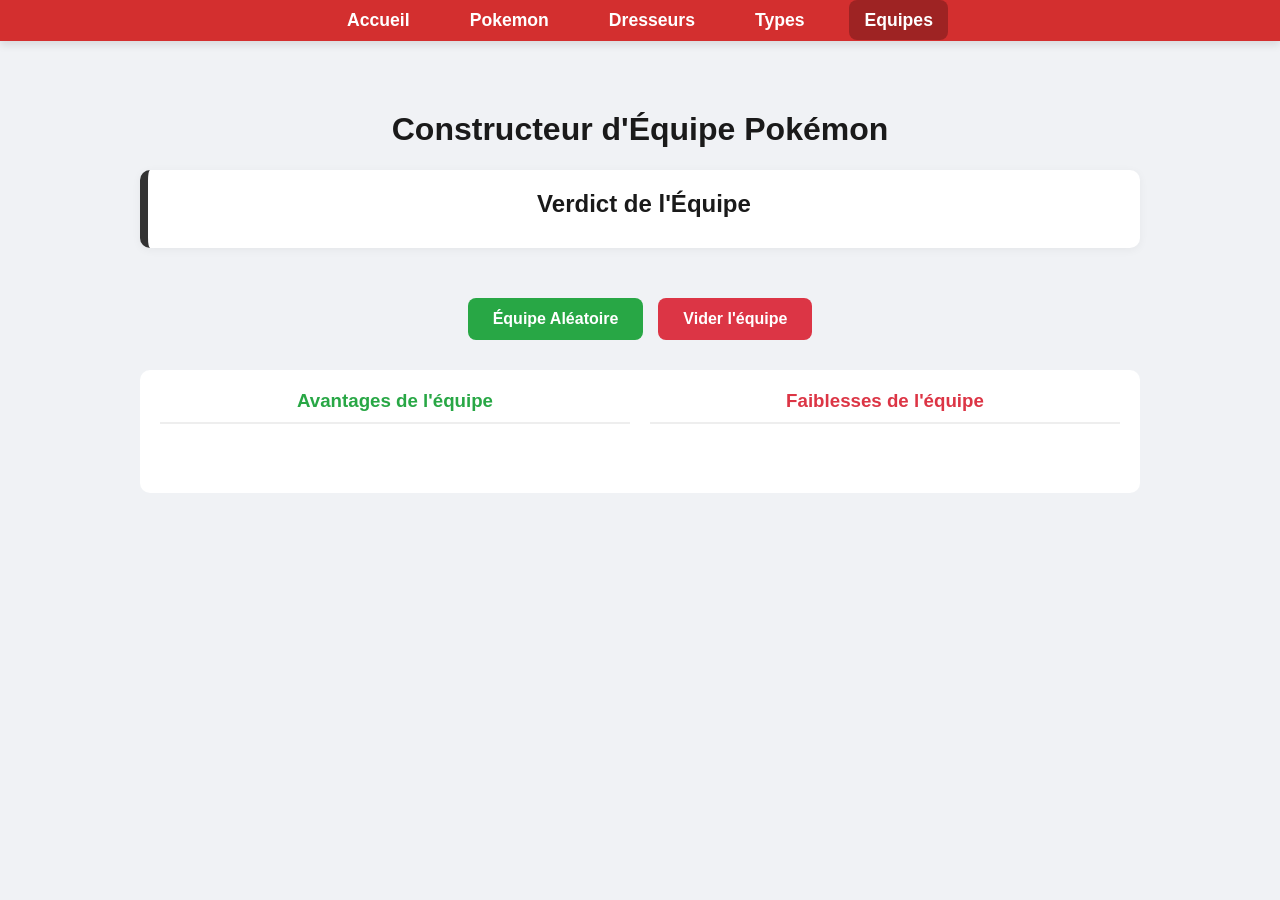
<file: equipe.html>
<!DOCTYPE html>
<html lang="fr">
<head>
    <meta charset="UTF-8">
    <meta name="viewport" content="width=device-width, initial-scale=1.0">
    <title>Constructeur d'Équipe Pokémon</title>
    <script src="equipe.js" defer></script>
    <link rel="stylesheet" href="equipe.css">
    
</head>
<body>

    <nav>
        <ul>
            <li><a href="index.html">Accueil</a></li>
            <li><a href="pokemon.html">Pokemon</a></li>
            <li><a href="Dresseur.html">Dresseurs</a></li>
            <li><a href="type.html">Types</a></li>
            <li><a href="equipe.html" class="active">Equipes</a></li>
        </ul>
    </nav>

    <div class="page-content">
        <div id="team-builder-container">
            <h1>Constructeur d'Équipe Pokémon</h1>
            <div id="verdict-section">
                <h2>Verdict de l'Équipe</h2>
                <p id="verdict-text"></p>
            </div>
            <div id="team-display"></div>
            <div id="controls">
                <button id="random-btn" class="control-btn">Équipe Aléatoire</button>
                <button id="clear-btn" class="control-btn">Vider l'équipe</button>
            </div>
            <div id="analysis-section">
                <div id="strengths" class="analysis-box">
                    <h3>Avantages de l'équipe</h3>
                    <div class="types-list"></div>
                </div>
                <div id="weaknesses" class="analysis-box">
                    <h3>Faiblesses de l'équipe</h3>
                    <div class="types-list"></div>
                </div>
            </div>
        </div>
    </div>

    <div id="selection-modal" class="modal">
        <div class="modal-content">
            <div class="modal-header">
                <h2>Choisissez un Pokémon</h2>
                <span class="close-btn">&times;</span>
            </div>
            <input type="text" id="modal-search" placeholder="Rechercher...">
            <div id="pokemon-list"></div>
        </div>
    </div>

</body>
</html>
</file>
<file: equipe.css>
body {
            font-family: -apple-system, BlinkMacSystemFont, 'Segoe UI', Roboto, Helvetica, Arial, sans-serif;
            background-color: #f0f2f5;
            color: #333;
            margin: 0;
            padding-top: 70px; /
        }
        nav {
            background-color: #d32f2f;
            padding: 10px 0;
            box-shadow: 0 4px 8px rgba(0,0,0,0.1);
            width: 100%;
            position: fixed;
            top: 0;
            left: 0;
            z-index: 1001; 
        }
        nav ul {
            list-style: none;
            margin: 0;
            padding: 0;
            display: flex;
            justify-content: center;
            align-items: center;
        }
        nav li { margin: 0 15px; }
        nav a {
            color: white;
            text-decoration: none;
            font-weight: bold;
            font-size: 1.1em;
            padding: 10px 15px;
            border-radius: 8px;
            transition: background-color 0.3s;
        }
        nav a:hover { background-color: rgba(255, 255, 255, 0.2); }
        nav a.active { background-color: rgba(0, 0, 0, 0.25); }

        h1, h2 { text-align: center; color: #1a1a1a; }
        .page-content { padding: 20px; }

        
        #team-builder-container { max-width: 1000px; margin: auto; }
        #team-display {
            display: grid;
            grid-template-columns: repeat(auto-fill, minmax(130px, 1fr));
            gap: 15px;
            margin-bottom: 20px;
        }
        .team-slot {
            background-color: white;
            border-radius: 10px;
            border: 2px dashed #ccc;
            height: 180px;
            display: flex;
            flex-direction: column;
            align-items: center;
            justify-content: center;
            cursor: pointer;
            transition: all 0.2s;
            text-align: center;
        }
        .team-slot:hover { border-color: #337ab7; transform: translateY(-3px); }
        .team-slot.filled { border-style: solid; border-color: #888; }
        .team-slot img { width: 96px; height: 96px; }
        .team-slot p { margin: 5px 0 0 0; font-weight: bold; text-transform: capitalize; font-size: 0.9em; }
        .slot-placeholder { color: #aaa; font-size: 1.5em; font-weight: bold; }

        #controls {
            display: flex;
            justify-content: center;
            gap: 15px;
            margin-bottom: 30px;
        }
        .control-btn {
            padding: 12px 25px;
            font-size: 1em;
            font-weight: bold;
            border: none;
            border-radius: 8px;
            cursor: pointer;
            transition: background-color 0.2s;
        }
        #random-btn { background-color: #28a745; color: white; }
        #random-btn:hover { background-color: #218838; }
        #clear-btn { background-color: #dc3545; color: white; }
        #clear-btn:hover { background-color: #c82333; }

        
        #verdict-section {
            background-color: white;
            border-radius: 10px;
            padding: 20px;
            margin: 20px 0 30px 0;
            text-align: center;
            border-left: 8px solid;
            box-shadow: 0 2px 10px rgba(0,0,0,0.05);
        }
        #verdict-section h2 { margin: 0 0 10px 0; font-size: 1.5em; }
        #verdict-text { font-size: 1.1em; margin: 0; }
        .verdict-good { border-color: #28a745; }
        .verdict-average { border-color: #ffc107; }
        .verdict-bad { border-color: #dc3545; }
        .verdict-incomplete { border-color: #6c757d; }

        
        #analysis-section {
            display: grid;
            grid-template-columns: 1fr 1fr;
            gap: 20px;
            background: white;
            padding: 20px;
            border-radius: 10px;
        }
        .analysis-box h3 { margin-top: 0; text-align: center; padding-bottom: 10px; border-bottom: 2px solid #eee; }
        #strengths h3 { color: #28a745; }
        #weaknesses h3 { color: #dc3545; }
        .types-list { display: flex; flex-wrap: wrap; justify-content: center; gap: 8px; min-height: 30px; }

        
        .modal {
            display: none; position: fixed; z-index: 1002;
            left: 0; top: 0; width: 100%; height: 100%;
            background-color: rgba(0,0,0,0.6);
        }
        .modal-content {
            background-color: #fefefe; margin: 5% auto; padding: 20px;
            border-radius: 10px; width: 90%; max-width: 800px;
            height: 80%; display: flex; flex-direction: column;
        }
        .modal-header { display: flex; justify-content: space-between; align-items: center; padding-bottom: 10px; border-bottom: 1px solid #ddd; }
        .modal-header h2 { margin: 0; }
        .close-btn { font-size: 28px; font-weight: bold; cursor: pointer; }
        #modal-search { width: 100%; padding: 10px; margin: 15px 0; border: 1px solid #ccc; border-radius: 5px; }
        #pokemon-list {
            overflow-y: auto; display: grid;
            grid-template-columns: repeat(auto-fill, minmax(100px, 1fr)); gap: 10px;
        }
        .list-item { text-align: center; cursor: pointer; padding: 10px; border-radius: 5px; transition: background-color 0.2s; }
        .list-item:hover { background-color: #f0f2f5; }
        .list-item img { width: 72px; height: 72px; }
        .list-item p { font-size: 0.8em; margin: 5px 0 0 0; text-transform: capitalize; }
        
        /* --- Badges de Type --- */
        .type-badge { padding: 5px 12px; border-radius: 15px; font-size: 0.9em; font-weight: bold; color: white; text-shadow: 1px 1px 2px rgba(0,0,0,0.4); }
        .type-Normal { background-color: #A8A77A; } .type-Feu { background-color: #EE8130; } .type-Eau { background-color: #6390F0; } .type-Électrik { background-color: #F7D02C; } .type-Plante { background-color: #7AC74C; } .type-Glace { background-color: #96D9D6; } .type-Combat { background-color: #C22E28; } .type-Poison { background-color: #A33EA1; } .type-Sol { background-color: #E2BF65; } .type-Vol { background-color: #A98FF3; } .type-Psy { background-color: #F95587; } .type-Insecte { background-color: #A6B91A; } .type-Roche { background-color: #B6A136; } .type-Spectre { background-color: #735797; } .type-Dragon { background-color: #6F35FC; } .type-Ténèbres { background-color: #705746; } .type-Acier { background-color: #B7B7CE; } .type-Fée { background-color: #D685AD; }
</file>
